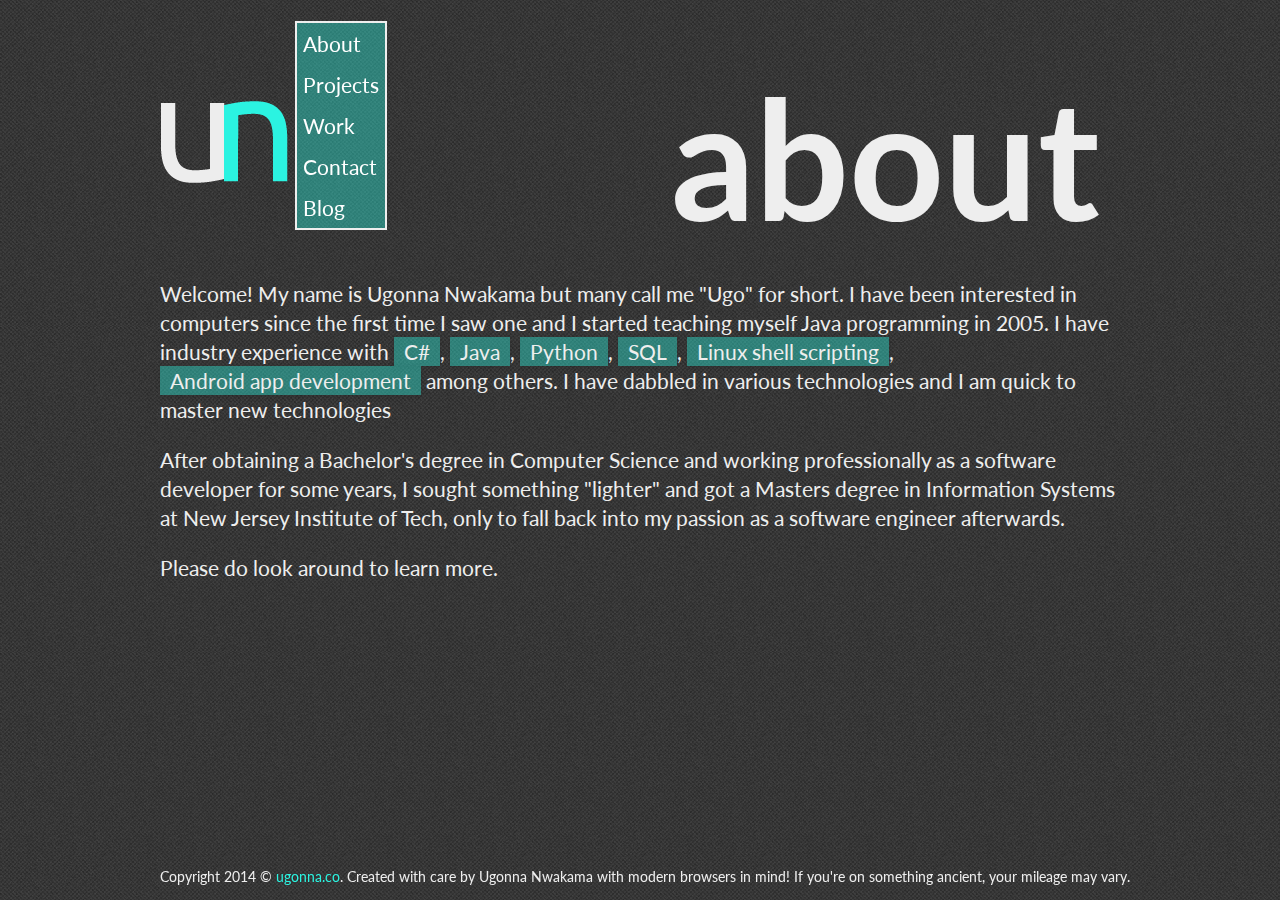
<file: index.html>
<!doctype html>
<!--[if lt IE 7]> <html class="no-js lt-ie9 lt-ie8 lt-ie7" lang="en"> <![endif]-->
<!--[if IE 7]>    <html class="no-js lt-ie9 lt-ie8" lang="en"> <![endif]-->
<!--[if IE 8]>    <html class="no-js lt-ie9" lang="en"> <![endif]-->
<!--[if gt IE 8]><!--> <html class="no-js" lang="en"> <!--<![endif]-->
	<head>
		<!-- Welcome, oh inquisitive one! Look around and you might learn something
         about me. Something... hidden, something rare.
			If I still live and you know me personally, tell me what you think of
			this place.

			-Ugo
		-->

		<meta http-equiv="Content-Type" content="text/html; charset=utf-8" />
		<meta http-equiv="X-UA-Compatible" content="IE=edge,chrome=1
		<meta name="description" content="">
		<meta name="google-site-verification" content="hQLAeV1-3x7b95CJ_bpiBrYWbcMWTm4Qqe3FAgfO9mQ" />
		<meta name="google-site-verification" content="ZVh2GsbN1t8FGU5NiP9UBGTV_Upjv71fjwwt6CpaIQo" />
		<!-- Mobile viewport optimized -->
		<meta name="viewport" content="width=device-width, initial-scale=1.0, user-scalable=yes">

		<title>Ugonna Nwakama - Software Developer / Tech Enthusiast</title>

		<link rel="stylesheet" media="all" href="css/style.css">
		<link rel="stylesheet" media="screen and (min-width: 960px)" href="css/desktop.css">
		<link rel="stylesheet" media="only handheld, screen and (max-width: 960px)" href="css/mobile.css">
		<link href='http://fonts.googleapis.com/css?family=Lato:300' rel='stylesheet' type='text/css'>

		<!-- All JavaScript at the bottom, except this Modernizr build.
		   Modernizr enables HTML5 elements & feature detects for optimal performance. -->
	  <script src="js/libs/modernizr-2.5.3.min.js" type="text/javascript"></script>


	</head>
	<body itemscope itemtype="http://data-vocabulary.org/Person">
		<!-- Used for the parallax scrolling effect, along with the BODY's background -->
		<blockquote id='parallax'></blockquote>

		<header id="head">

			<div id="logo"><img src="img/logo.png" alt="My Logo"/></div>

			<nav id="head_nav_menu">
				<ul>
					 <!-- The about page should be the current page from which to start keyboard nav
					 so it has the class "current"-->
					<li class="current"><a href="#about" class="nav_link">About</a></li>
					<li><a href="#projects" class="nav_link">Projects</a></li>
					<li><a href="#work" class="nav_link">Work</a></li>
					<li><a href="#contact" class="nav_link">Contact</a></li>
					<li>
						<a href="http://blog.ugonna.co" class="nav_link" data-popup="true"
						onClick="recordOutboundLink(this, 'Outbound Links', 'blog');return false;">Blog</a>
					</li>
				</ul>
			</nav>

		</header>

		<div id="main">
			<ul id="mask">
				<li class="section_list">
					<section id="about" class="section">
						<h2 class="section_header">about</h2>
						<p>Welcome! My name is <span itemprop="name">Ugonna Nwakama</span> but many call me
						"<span itemprop="nickname">Ugo</span>" for short. I have been interested in computers since the
						first time I saw one and I started teaching myself Java programming in 2005. I have industry experience
						with <span class="skill">C#</span>,
						<span class="skill">Java</span>, <span class="skill">Python</span>, <span class="skill">SQL</span>,
						<span class="skill">Linux shell scripting</span>, <span class="skill">Android app development</span>
						among others. I have dabbled in various technologies and I am quick to master new technologies</p>

						<p>After obtaining a Bachelor's degree in Computer Science and working professionally as a
						<span itemprop="jobTitle role">software developer</span> for some years, I sought something "lighter" and got
                  a Masters degree in Information Systems at <span itemprop="location">New Jersey</span>
						Institute of Tech, only to fall back into my passion as a software engineer afterwards.</p>

						<p>Please do look around to learn more.</p>
					</section>
				</li>

				<li class="section_list">
					<section id="projects" class="section">
						<h2 class="section_header">projects</h2>
						<p>While most of my software development projects are subject to occupational non-disclosure
						agreements, in my spare time, I have built some tools for personal use:</p>
						<ul class="project_list">
                     <li>
                        <span class="project_name">Product Popularity Predictor (2013)</span>. A sentiment analysis and web-crawler bot
                        (written in Python) that attempts to determine the popularity of consumer products around specific parts
                        of the web through semi-supervised machine learning. Report available
                        <a href="http://ugonna.co/download/ugo-ppp_public_report.pdf"
                           data-popup="true" onClick="recordOutboundLink(this, 'Outbound Links', 'ppp-report');return false;">
                        here (pdf).</a>
                     </li>
							<li><span class="project_name"><a href="http://goo.gl/pTODw" data-popup="true"
							onClick="recordOutboundLink(this, 'Outbound Links', 'eduplanner');return false;">Eduplanner (2012)</a></span>.
							Microsoft store app designed to make it easy for students to keep track of their classes,
							assignments, deadlines, events, appointments and others. It also enables note-taking in a
							simple-to-use format. Available <a href="http://goo.gl/pTODw" data-popup="true">here</a>.</li>
							<li><span class="project_name">Crosshare (2010)</span>. Google chrome extension that allows
							sharing of web pages with other chrome browsers and Android devices. Server written on
							Google App-engine (python) with source available
							<a href="http://goo.gl/qHiUu" data-popup="true"
							onClick="recordOutboundLink(this, 'Outbound Links', 'xross-share');return false;">here</a>. </li>
							<li><span class="project_name">Tour.ist (2011)</span>. Android application that shows
							an Augmented-Reality view of landmarks and points-of-interest around the user. Source available <a href="http://goo.gl/DYYElB" data-popup="true"
							onClick="recordOutboundLink(this, 'Outbound Links', 'tour.ist');return false;">here</a>.</li>
							<!--<li><span class="project_name">Software libraries</span>.
								<ul>
									<li>
									A TextBox for WinRT apps that uses a custom dictionary of suggestions to popup autocomplete options.
									Source code <a href="https://github.com/Ugonna/AutocompleteTextBox" data-popup="true">here</a>
									</li>
								</ul>
							</li>-->
						</ul>
					</section>
				</li>

				<li class="section_list">
					<section id="work" class="section">
						<h2 class="section_header">work</h2>
						<p>Interested in anything software related? Interested in working together? Think I am the kind
						of person you want working for you? You can view my <a href="http://linkedin.com/in/ugonnan"
						onClick="recordOutboundLink(this, 'Outbound Links', 'linkedin.com');return false;" data-popup="true">
						LinkedIn</a> profile, download my <a href="http://ugonna.co/download/ugonna_resume_20141105.pdf">
						resume/CV (pdf)</a> or <a href="#contact" class="slide_nav">contact</a> me on the next page.</p>
					</section>
				</li>

				<li class="section_list">
					<section id="contact" class="section">
						<h2 class="section_header">contact</h2>
						<p>Business or personal, get in touch... </p>
						<aside id="contact_info">
							<nav id="contact_network">
								<ul>
									<li class="contact_list_item linkedin">
										<a href="http://linkedin.com/in/ugonnan" data-popup="true"
										onClick="recordOutboundLink(this, 'Outbound Links', 'linkedin.com');return false;">
											<img src="img/linkedin.png" alt="Contact me on LinkedIn" class="contact_link_img"/>
										</a>
										<span class="contact_link_text">LinkedIn</span>
									</li>
									<li class="contact_list_item google">
										<a href="http://gplus.to/ugonna" data-popup="true"
										onClick="recordOutboundLink(this, 'Outbound Links', 'plus.google.com');return false;">
											<img src="img/gplus.png" alt="Contact me on Google+" class="contact_link_img"/>
										</a>
										<span class="contact_link_text">Google+</span>
									</li>
									<li class="contact_list_item twitter">
										<a href="http://twitter.com/ugonnan" data-popup="true"
										onClick="recordOutboundLink(this, 'Outbound Links', 'twitter.com');return false;">
											<img src="img/twitter.png" alt="Contact me on Twitter" class="contact_link_img"/>
										</a>
										<span class="contact_link_text">Twitter</span>
									</li>
									<li class="contact_list_item github">
										<a href="http://github.com/Ugonna" data-popup="true"
										onClick="recordOutboundLink(this, 'Outbound Links', 'github.com');return false;">
											<img src="img/github.png" alt="View my Github repositories" class="contact_link_img"/>
										</a>
										<span class="contact_link_text">Github</span>
									</li>
									<li class="contact_list_item break stackoverflow">
										<a href="http://stackoverflow.com/users/779983/ugo" data-popup="true"
										onClick="recordOutboundLink(this, 'Outbound Links', 'stackoverflow.com');return false;">
											<img src="img/stackoverflow.png" alt="View my profile on StackOverflow" class="contact_link_img"/>
										</a>
										<span class="contact_link_text">StackOverflow</span>
									</li>
									<li class="contact_list_item facebook">
										<a href="http://facebook.com/ugo.nwakama" data-popup="true"
										onClick="recordOutboundLink(this, 'Outbound Links', 'facebook.com');return false;">
											<img src="img/facebook.png" alt="Contact me on Facebook" class="contact_link_img"/>
										</a>
										<span class="contact_link_text">Facebook</span>
									</li>
									<li class="contact_list_item lastfm">
										<a href="http://www.last.fm/user/ugonnaN" data-popup="true"
										onClick="recordOutboundLink(this, 'Outbound Links', 'last.fm');return false;">
											<img src="img/last_fm.png" alt="View my profile on last.fm" class="contact_link_img"/>
										</a>
										<span class="contact_link_text">last.fm</span>
									</li>
									<li class="contact_list_item email">
										<a href="mailto:%6d%61%69%6c%40%75%67%6f%6e%6e%61%2e%63%6f" data-popup="true"
										onClick="recordOutboundLink(this, 'Outbound Links', 'email');return false;">
											<img src="img/mail.png" alt="Send me an email" class="contact_link_img"/>
										</a>
										<span class="contact_link_text">Email</span>
									</li>
									<li class="contact_list_item phone">
										<a href="tel:+18185846662"
										onClick="recordOutboundLink(this, 'Outbound Links', 'phone');return false;">
											<img src="img/phone.png" alt="Call my phone" class="contact_link_img"/>
										</a>
										<span class="contact_link_text">Phone</span>
									</li>
								</ul>
							</nav>

							<div id="qr_code">
								<img src="img/mecard_249.png" alt="Contact QR code">
								<div class="img_desc">Because everyone does this.</div>
							</div>
						</aside>
					</section>
				</li>
			</ul>
		</div>
		<footer id="foot">
			<p class="copy">Copyright 2014 &copy; <a href="#" class="home" itemprop="url">ugonna.co</a>. Created with care by Ugonna Nwakama
			with modern browsers in mind! If you're on something ancient, your mileage may vary.</p>
			<!-- Prompt IE 6 users to install Chrome Frame.
				chromium.org/developers/how-tos/chrome-frame-getting-started -->
			<!--[if lt IE 7]><p class=chromeframe>Your browser is <em>ancient!</em> <a href="http://browsehappy.com/">Upgrade to a different browser</a> or <a href="http://www.google.com/chromeframe/?redirect=true">install Google Chrome Frame</a> to experience this site.</p><![endif]-->
		</footer>


		<!-- JavaScript at the bottom for fast page loading -->

		<!-- Grab Google CDN's jQuery, with a protocol relative URL; fall back to local if offline -->
		<script src="http://ajax.googleapis.com/ajax/libs/jquery/1.7.1/jquery.min.js"></script>
		<script>window.jQuery || document.write('<script src="js/libs/jquery-1.7.1.min.js"><\/script>')</script>

		<!-- scripts concatenated and minified via build script -->
		<script src="js/plugins.js"></script>
		<script src="js/script.js"></script>
		<!-- end scripts -->

		<!-- Asynchronous Google Analytics snippet -->
		<script type="text/javascript">
			var _gaq = _gaq || [];
			_gaq.push(['_setAccount', 'UA-29963264-1']);
			_gaq.push(['_setDomainName', 'ugonna.co']);
			_gaq.push(['_trackPageview']);

			(function() {
				var ga = document.createElement('script'); ga.type = 'text/javascript'; ga.async = true;
				ga.src = ('https:' == document.location.protocol ? 'https://ssl' : 'http://www') + '.google-analytics.com/ga.js';
				var s = document.getElementsByTagName('script')[0]; s.parentNode.insertBefore(ga, s);
			})();
		</script>

		<!-- Asynchronous Google Analytics snippet for external links with one millisecond delay for
		Googles' script to "catch-up"-->
		<script type="text/javascript">
			function recordOutboundLink(link, category, action) {
				_gat._getTrackerByName()._trackEvent(category, action);

				// If not a popup link, set timeout before changing page
				if (!$(link).data('popup')) {
					setTimeout('document.location = "' + link.href + '"', 100);
				}
			}
		</script>
	</body>
</html>
</file>
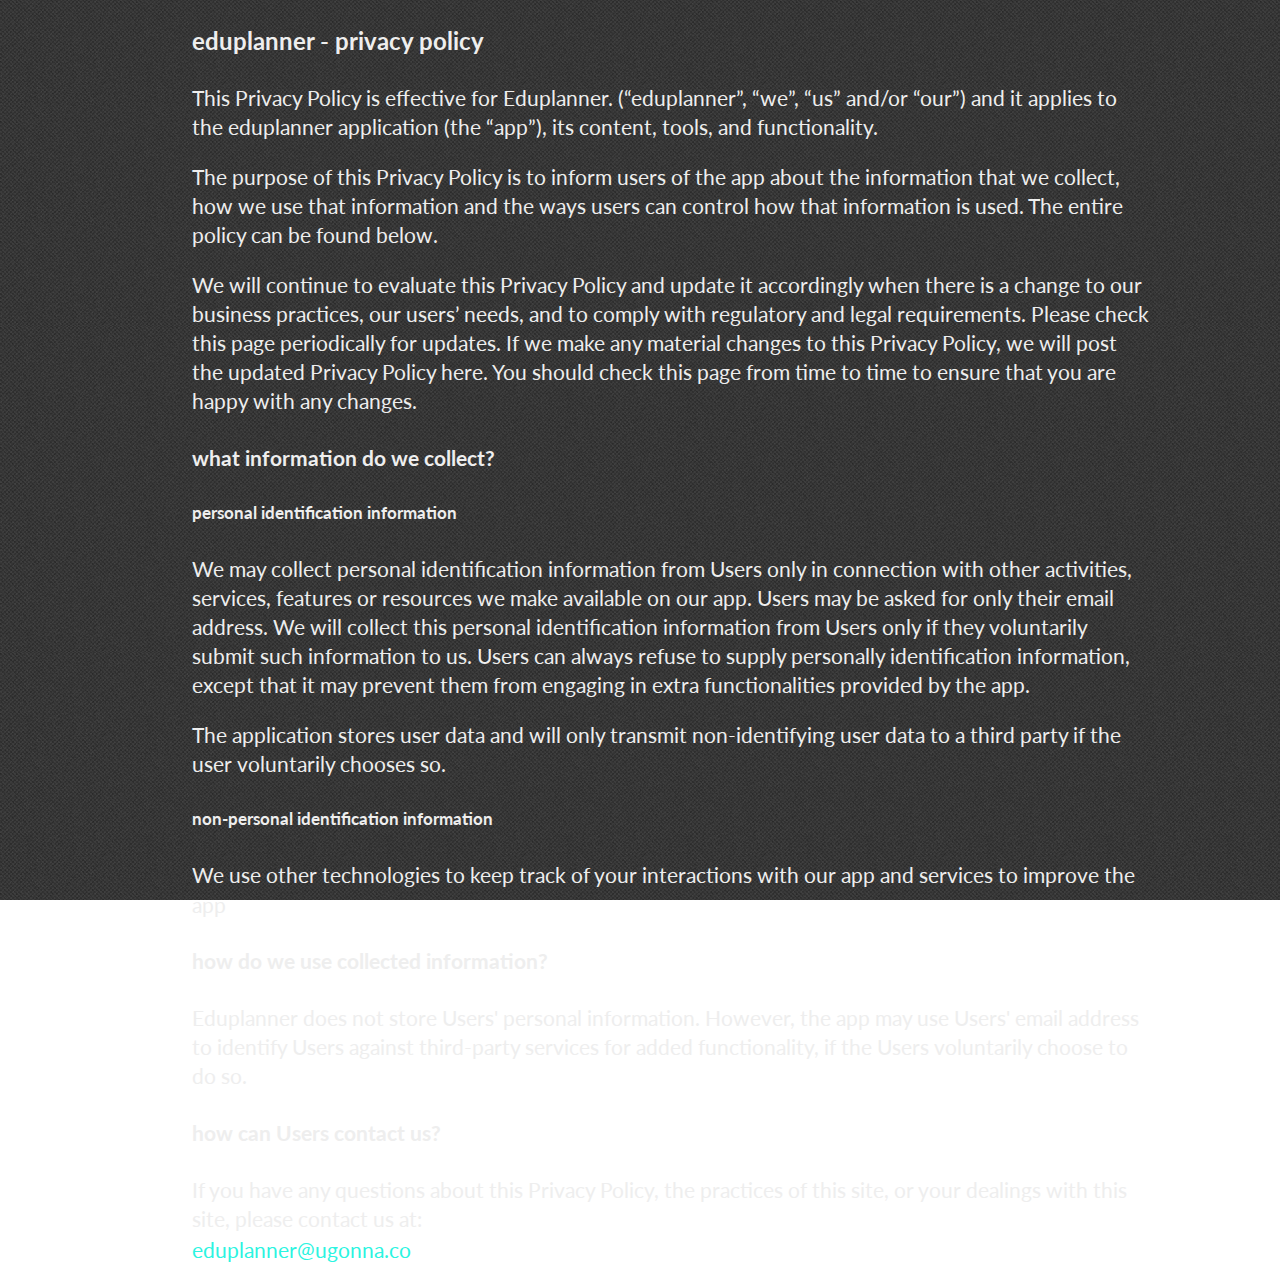
<file: eduplanner/privacy.html>
<!doctype html>
<!--[if lt IE 7]> <html class="no-js lt-ie9 lt-ie8 lt-ie7" lang="en"> <![endif]-->
<!--[if IE 7]>    <html class="no-js lt-ie9 lt-ie8" lang="en"> <![endif]-->
<!--[if IE 8]>    <html class="no-js lt-ie9" lang="en"> <![endif]-->
<!--[if gt IE 8]><!--> <html class="no-js" lang="en"> <!--<![endif]-->
	<head>
		
		<meta http-equiv="Content-Type" content="text/html; charset=utf-8" />
		<meta http-equiv="X-UA-Compatible" content="IE=edge,chrome=1">
		<meta name="description" content="">
		<meta name="google-site-verification" content="hQLAeV1-3x7b95CJ_bpiBrYWbcMWTm4Qqe3FAgfO9mQ" />
		<meta name="google-site-verification" content="ZVh2GsbN1t8FGU5NiP9UBGTV_Upjv71fjwwt6CpaIQo" />
		<!-- Mobile viewport optimized -->
		<meta name="viewport" content="width=device-width, initial-scale=1.0, user-scalable=yes">

		<title>Eduplanner - Privacy Policy</title>
		
		<link rel="stylesheet" media="all" href="../css/style.css">
		<link rel="stylesheet" media="screen and (min-width: 960px)" href="../css/desktop.css">
		<link rel="stylesheet" media="only handheld, screen and (max-width: 960px)" href="../css/mobile.css">
		<link href='http://fonts.googleapis.com/css?family=Lato:300' rel='stylesheet' type='text/css'>

		<!-- All JavaScript at the bottom, except this Modernizr build.
		   Modernizr enables HTML5 elements & feature detects for optimal performance. -->
	  <script src="../js/libs/modernizr-2.5.3.min.js" type="text/javascript"></script>

	  
	</head>
	<body>
		
		
		<div id="main">
			<section class="section">
				<h3 class="section_header">eduplanner - privacy policy</h3>
				<p>This Privacy Policy is effective for Eduplanner. (“eduplanner”, “we”, “us” and/or “our”)
				and it applies to the eduplanner application (the “app”), its content, tools, and functionality.</p>
				
				<p>The purpose of this Privacy Policy is to inform users of the app about the information that we collect,
				how we use that information and the ways users can control how that information is used. The entire
				policy can be found below.</p>
				
				<p>We will continue to evaluate this Privacy Policy and update it accordingly when there
				is a change to our business practices, our users’ needs, and to comply with regulatory and legal requirements.
				Please check this page periodically for updates. If we make any material changes to this Privacy Policy, we will post
				the updated Privacy Policy here. You should check this page from time to time to ensure that you are happy with
				any changes.</p>
				
				<h4>what information do we collect?</h4>
				
				<h5>personal identification information</h5>
				<p>We may collect personal identification information from Users only in connection with other activities,
				services, features or resources we make available on our app. Users may be asked for only their email address.
				We will collect this personal identification information from Users only if they voluntarily submit such information
				to us. Users can always refuse to supply personally identification information, except that it may prevent them
				from engaging in extra functionalities provided by the app.</p>
				
				<p>The application stores user data and will only transmit non-identifying user data to a third party if the user
				voluntarily chooses so.</p>
				
				<h5>non-personal identification information</h5>
				<p>We use other technologies to keep track of your interactions with our app and services to improve the app</p>
				
				<h4>how do we use collected information?</h4>
				<p>Eduplanner does not store Users' personal information. However, the app may use Users' email address
				to identify Users against third-party services for added functionality, if the Users voluntarily choose to do so.</p>
				
				<h4>how can Users contact us?</h4>
				<p>If you have any questions about this Privacy Policy, the practices of this site, or your dealings
				with this site, please contact us at:</p>
				<a href="mailto:eduplanner@ugonna.co" target="_blank">eduplanner@ugonna.co</a>
			</section>
		</div>

	</body>
</html>
</file>
<file: css/style.css>
/* ==|== primary styles =====================================================
	Me
   ========================================================================== */

#head_nav_menu {
	border: 2px solid;
	vertical-align: middle;
	background: rgba(43,244,225,0.4);
}

	#head_nav_menu li {
		padding: 6px; 
	}

.section_header {
	-webkit-font-smoothing: antialiased;
}
	
h2.section_header {
	margin: 20px 20px 5px 20px;
}

.section_list {
	list-style: none;
}

.project_list li {
	margin-bottom: 20px;
}

.skill {
	/*color: #2bf4e1;*/
	display: inline-block;
	padding: 5px 10px 4px 10px;
	line-height: 20px;
	text-shadow: none;
	letter-spacing: 0;
	bottom: 10px;
	background: rgba(43,244,225,0.4);
	box-shadow: rgba(0, 0, 0, 0.1) 0 2px 5px;
	-webkit-box-shadow: rgba(0, 0, 0, 0.1) 0 2px 5px;
	-moz-box-shadow: rgba(0, 0, 0, 0.1) 0 2px 5px;
	-o-box-shadow: rgba(0, 0, 0, 0.1) 0 2px 5px;
}

.project_name {
	font-weight: bold;
}


/* =============================================================================
   HTML5 display definitions
   ========================================================================== */

article, aside, details, figcaption, figure, footer, header, hgroup, nav, section {
	display: block; 
}
audio, canvas, video { 
	display: inline-block;
	*display: inline; 
	*zoom: 1;
}
audio:not([controls]) {
	display: none; 
}
[hidden] { 
	display: none; 
}

/* =============================================================================
   Base
   ========================================================================== */

/*
 * 1. Correct text resizing oddly in IE6/7 when body font-size is set using em units
 * 2. Prevent iOS text size adjust on device orientation change, without disabling user zoom: h5bp.com/g
 */

html { 
	font-size: 100%; 
	-webkit-text-size-adjust: 100%; 
	-ms-text-size-adjust: 100%;
	text-rendering: optimizeLegibility;
}

html, button, input, select, textarea { 
	font-family: 'Lato', sans-serif;
	font-size: 1.3em;
	color: #eee;
}

body { 
	margin: 0 auto;
	margin-top:10px;
	font-size: 1em;
	line-height: 1.4; 
	background-image: url('../img/back.png');
}

/*
 * Remove text-shadow in selection highlight: h5bp.com/i
 * These selection declarations have to be separate
 * Also: hot pink! (or customize the background color to match your design)
 */

::-moz-selection { 
	background: #fe57a1; 
	color: #fff; 
	text-shadow: none; 
}
::selection {
	background: #fe57a1; 
	color: #fff;
	text-shadow: none; 
}


/* =============================================================================
   Links
   ========================================================================== */

a {
	text-decoration: none;
	transition: color 0.75s;
	-moz-transition: color 0.75s ease-in;
	-webkit-transition: color 0.75s ease-in;
}

a:not(.nav_link) {
	color: #2bf4e1;
}

.nav_link {
	color: #fff
}

a:hover {
	color: #fe57a1;/*color: #00e;*/
}
a:focus {
	outline: thin dotted; 
}

/* Improve readability when focused and hovered in all browsers: h5bp.com/h */
a:hover, a:active { outline: 0; }


/* =============================================================================
   Typography
   ========================================================================== */

abbr[title] { border-bottom: 1px dotted; }

b, strong { font-weight: bold; }

blockquote { margin: 1em 40px; }

dfn { font-style: italic; }

hr { display: block; height: 1px; border: 0; border-top: 1px solid #ccc; margin: 1em 0; padding: 0; }

ins { background: #ff9; color: #000; text-decoration: none; }

mark { background: #ff0; color: #000; font-style: italic; font-weight: bold; }

/* Redeclare monospace font family: h5bp.com/j */
pre, code, kbd, samp { font-family: monospace, serif; _font-family: 'courier new', monospace; font-size: 1em; }

/* Improve readability of pre-formatted text in all browsers */
pre { white-space: pre; white-space: pre-wrap; word-wrap: break-word; }

q { quotes: none; }
q:before, q:after { content: ""; content: none; }

small { font-size: 85%; }

/* Position subscript and superscript content without affecting line-height: h5bp.com/k */
sub, sup { font-size: 75%; line-height: 0; position: relative; vertical-align: baseline; }
sup { top: -0.5em; }
sub { bottom: -0.25em; }


/* =============================================================================
   Lists
   ========================================================================== */

ul, ol {
	margin: 1em 0;
	padding: 0 0 0 40px; 
}
dd { 
	margin: 0 0 0 40px; 
}

/* =============================================================================
   Menus & Navigation
   ========================================================================== */
nav, menu {
	display: inline-block; /*Fixes the width & height of the nav items*/
}

nav ul, nav ol, menu ul, menu ol {
	list-style: none; 
	list-style-image: none; 
	margin: 0; 
	padding: 0px; 
}

/* =============================================================================
   Embedded content
   ========================================================================== */

/*
 * 1. Improve image quality when scaled in IE7: h5bp.com/d
 * 2. Remove the gap between images and borders on image containers: h5bp.com/i/440
 */

img { border: 0; -ms-interpolation-mode: bicubic; vertical-align: middle; }

/*
 * Correct overflow not hidden in IE9
 */

svg:not(:root) { overflow: hidden; }


/* =============================================================================
   Figures
   ========================================================================== */

figure { margin: 0; }


/* =============================================================================
   Forms
   ========================================================================== */

form { margin: 0; }
fieldset { border: 0; margin: 0; padding: 0; }

/* Indicate that 'label' will shift focus to the associated form element */
label { cursor: pointer; }

/*
 * 1. Correct color not inheriting in IE6/7/8/9
 * 2. Correct alignment displayed oddly in IE6/7
 */

legend { border: 0; *margin-left: -7px; padding: 0; white-space: normal; }

/*
 * 1. Correct font-size not inheriting in all browsers
 * 2. Remove margins in FF3/4 S5 Chrome
 * 3. Define consistent vertical alignment display in all browsers
 */

button, input, select, textarea { font-size: 100%; margin: 0; vertical-align: baseline; *vertical-align: middle; }

/*
 * 1. Define line-height as normal to match FF3/4 (set using !important in the UA stylesheet)
 */

button, input { line-height: normal; }

/*
 * 1. Display hand cursor for clickable form elements
 * 2. Allow styling of clickable form elements in iOS
 * 3. Correct inner spacing displayed oddly in IE7 (doesn't effect IE6)
 */

button, input[type="button"], input[type="reset"], input[type="submit"] { cursor: pointer; -webkit-appearance: button; *overflow: visible; }

/*
 * Re-set default cursor for disabled elements
 */

button[disabled], input[disabled] { cursor: default; }

/*
 * Consistent box sizing and appearance
 */

input[type="checkbox"], input[type="radio"] { box-sizing: border-box; padding: 0; *width: 13px; *height: 13px; }
input[type="search"] { -webkit-appearance: textfield; -moz-box-sizing: content-box; -webkit-box-sizing: content-box; box-sizing: content-box; }
input[type="search"]::-webkit-search-decoration, input[type="search"]::-webkit-search-cancel-button { -webkit-appearance: none; }

/*
 * Remove inner padding and border in FF3/4: h5bp.com/l
 */

button::-moz-focus-inner, input::-moz-focus-inner { border: 0; padding: 0; }

/*
 * 1. Remove default vertical scrollbar in IE6/7/8/9
 * 2. Allow only vertical resizing
 */

textarea { overflow: auto; vertical-align: top; resize: vertical; }

/* Colors for form validity */
input:valid, textarea:valid {  }
input:invalid, textarea:invalid { background-color: #f0dddd; }


/* =============================================================================
   Tables
   ========================================================================== */

table { border-collapse: collapse; border-spacing: 0; }
td { vertical-align: top; }


/* =============================================================================
   Chrome Frame Prompt
   ========================================================================== */

.chromeframe { margin: 0.2em 0; background: #ccc; color: black; padding: 0.2em 0; }


/* ==|== non-semantic helper classes ========================================
   Please define your styles before this section.
   ========================================================================== */

/* For image replacement */
.ir { display: block; border: 0; text-indent: -999em; overflow: hidden; background-color: transparent; background-repeat: no-repeat; text-align: left; direction: ltr; *line-height: 0; }
.ir br { display: none; }

/* Hide from both screenreaders and browsers: h5bp.com/u */
.hidden { display: none !important; visibility: hidden; }

/* Hide only visually, but have it available for screenreaders: h5bp.com/v */
.visuallyhidden { border: 0; clip: rect(0 0 0 0); height: 1px; margin: -1px; overflow: hidden; padding: 0; position: absolute; width: 1px; }

/* Extends the .visuallyhidden class to allow the element to be focusable when navigated to via the keyboard: h5bp.com/p */
.visuallyhidden.focusable:active, .visuallyhidden.focusable:focus { clip: auto; height: auto; margin: 0; overflow: visible; position: static; width: auto; }

/* Hide visually and from screenreaders, but maintain layout */
.invisible { visibility: hidden; }

/* Contain floats: h5bp.com/q */
.clearfix:before, .clearfix:after { content: ""; display: table; }
.clearfix:after { clear: both; }
.clearfix { *zoom: 1; }



/* ==|== print styles =======================================================
   Print styles.
   Inlined to avoid required HTTP connection: h5bp.com/r
   ========================================================================== */

@media print {
  * { background: transparent !important; color: black !important; box-shadow:none !important; text-shadow: none !important; filter:none !important; -ms-filter: none !important; } /* Black prints faster: h5bp.com/s */
  a, a:visited { text-decoration: underline; }
  a[href]:after { content: " (" attr(href) ")"; }
  abbr[title]:after { content: " (" attr(title) ")"; }
  .ir a:after, a[href^="javascript:"]:after, a[href^="#"]:after { content: ""; }  /* Don't show links for images, or javascript/internal links */
  pre, blockquote { border: 1px solid #999; page-break-inside: avoid; }
  thead { display: table-header-group; } /* h5bp.com/t */
  tr, img { page-break-inside: avoid; }
  img { max-width: 100% !important; }
  @page { margin: 0.5cm; }
  p, h2, h3 { orphans: 3; widows: 3; }
  h2, h3 { page-break-after: avoid; }
}
</file>
<file: css/desktop.css>
/* ==|== primary styles =====================================================
   Author: Ugo
   ========================================================================== */

#head {
	display: inline;
	position: fixed;
	float: left;
}

#logo {
	padding: 0 auto;
	display: inline;
	vertical-align: middle;
}

#main {
	width:100%;
	height:100%;
}

	#main p {
		clear: both;
		margin-bottom: 2px;
	}

@media (max-height: 760px) {
   #main p, #main .project_list {
      font-size: 0.9em;
   }

   #head_nav_menu li {
      font-size: 0.8em;
   }
}

#mask {
	width:400%;
	height:100%;
	padding-left: 0;
}

/* Make an estimate for the screen res and try to center whole
 * content by adding padding. Javascript will later get correct
 * center when loaded and assign the correct padding
 */
#head, .section, #foot{
	padding-left: 15%;
}

.section_list {
	float: left;
	width: 25%; /* width of container divided by number of contained: 100% / 4= 25% */
	margin-left: auto;
	margin-right: auto;
}

.section {
	width: 960px;
}

h2.section_header {
	font-size: 8em;
	float: right;
}

.project_list {
	column-count: 2;
	-moz-column-count: 2;
	-o-column-count: 2;
	-webkit-column-count: 2;
	column-rule: 1px solid #eee;
    -moz-column-rule: 1px solid #eee;
	-o-column-rule: 1px solid #eee;
	-webkit-column-rule: 1px solid #eee;
	column-gap: 2em;
	-moz-column-gap: 2em;
	-o-column-gap: 2em;
	-webkit-column-gap: 2em;
}

#contact_info {
	margin-left: auto;
	margin-right: auto;
	width: 100%;
	padding-top: 15px;
}

#contact_network {
	margin-bottom: 0px;
	padding-left: 0px;
	position: relative; /* Needed so that the child <span> could be position absolute but relative to this*/
}

/* HACK! The span in the li doesn't extend the width of the li in webkit browsers, I think.
   In Chrome, the span text falls beneath the image. A fixed width is used to allow the span
   to extend
 */
 /*TODO Fix this phenomena */
#contact_network li {
	/*width: 64px;*/ /* Phenomena will no longer be encountered. Styling and arrangement has changed*/
	float: left;
	vertical-align: middle;
}

	#contact_network .break {
		clear: left;
	}

.contact_link_img {
	position: relative;
	transition: 0.5s;
	-moz-transition: 0.5s;
	-o-transition: 0.5s;
	-webkit-transition: 0.5s;
}

	.contact_list_item:hover .contact_link_img {
		transform: perspective(500px) rotateY(40deg);
		-moz-transform: perspective(500px) rotateY(40deg);
		-o-transform: perspective(500px) rotateY(40deg);
		-webkit-transform: perspective(500px) rotateY(40deg);
	}

.contact_link_text {
	font-size: 1.2em;
	width: 0;
	padding: 0;
	position: absolute;
	top: 0px;
	left: 300px;
	display:block;
	overflow: hidden;
	transition: 0.5s;
	-moz-transition: 0.5s;
	-ms-transition: 0.5s;
	-o-transition: 0.5s;
	-webkit-transition: 0.5s;
}

#contact_network .contact_list_item:hover .contact_link_text {
	width: auto;
	padding:0 20px;
	overflow: visible;
}

	#contact_network .contact_list_item:hover .contact_link_text {
		padding: 5px 10px 4px 10px;
		text-shadow: none;
		letter-spacing: 0;
		box-shadow: rgba(0, 0, 0, 0.1) 0 2px 5px;
		-moz-box-shadow: rgba(0, 0, 0, 0.1) 0 2px 5px;
		-ms-box-shadow: rgba(0, 0, 0, 0.1) 0 2px 5px;
		-o-box-shadow: rgba(0, 0, 0, 0.1) 0 2px 5px;
		-webkit-box-shadow: rgba(0, 0, 0, 0.1) 0 2px 5px;
	}

	#contact_network .linkedin:hover .contact_link_text {
		/*color: #65b7d2;*/
		background: rgba(101,183,210,0.4);
	}

	#contact_network .google:hover .contact_link_text {
		/*color: #c83e2e;*/
		background: rgba(200,62,46,0.4);
	}

	#contact_network .twitter:hover .contact_link_text {
		/*color: #45b0e3;*/
		background: rgba(69,176,227,0.4);
	}

   #contact_network .github:hover .contact_link_text {
      /*color: #4183c4;*/
      background: rgba(65, 131, 196, 0.4);
   }

	#contact_network .stackoverflow:hover .contact_link_text {
		/*color: #ff750f;*/
		background: rgba(255,117,15,0.4);
	}

	#contact_network .lastfm:hover .contact_link_text {
		/*color: #f40909;*/
		background: rgba(244,9,9,0.4);
	}

	#contact_network .facebook:hover .contact_link_text {
		/*color: #39599f;*/
		background: rgba(57,89,159,0.4);
	}

	#contact_network .email:hover .contact_link_text {
		/*color: #b1e400;*/
		background: rgba(177,228,0,0.4);
	}

	#contact_network .phone {
		/*color: #b1e400;*/
		visibility: hidden;
	}


#qr_code {
	vertical-align: bottom;
	position:relative;
	float: right;
}

	#qr_code img{
		opacity:1;
		transition: opacity;
		-moz-transition: opacity;
		-ms-transition: opacity;
		-o-transition: opacity;
		-webkit-transition: opacity;
		transition-timing-function: ease-out;
		-moz-transition-timing-function: ease-out;
		-ms-transition-timing-function: ease-out;
		-o-transition-timing-function: ease-out;
		-webkit-transition-timing-function: ease-out;
		transition-duration: 500ms;
		-moz-transition-duration: 500ms;
		-ms-transition-duration: 500ms;
		-o-transition-duration: 500ms;
		-webkit-transition-duration: 500ms;
	}

	#qr_code .img_desc{
		position: absolute;
		top: 0;
		left: 0;
		background: #000;
		color: #eee;
		text-align: center;
		vertical-align: bottom;
		height: 100%;
		opacity: 0;
		transition: opacity;
		-moz-transition: opacity;
		-ms-transition: opacity;
		-o-transition: opacity;
		-webkit-transition: opacity;
		transition-timing-function: ease-out;
		-moz-transition-timing-function: ease-out;
		-ms-transition-timing-function: ease-out;
		-o-transition-timing-function: ease-out;
		-webkit-transition-timing-function: ease-out;
		transition-duration: 500ms;
		-moz-transition-duration: 500ms;
		-ms-transition-duration: 500ms;
		-o-transition-duration: 500ms;
		-webkit-transition-duration: 500ms;
	}

		#qr_code .img_desc:hover{
			opacity: .9;
			transition: opacity;
			-moz-transition: opacity;
			-ms-transition: opacity;
			-o-transition: opacity;
			-webkit-transition: opacity;
			transition-timing-function: ease-out;
			-moz-transition-timing-function: ease-out;
			-ms-transition-timing-function: ease-out;
			-o-transition-timing-function: ease-out;
			-webkit-transition-timing-function: ease-out;
			transition-duration: 500ms;
			-moz-transition-duration: 500ms;
			-ms-transition-duration: 500ms;
			-o-transition-duration: 500ms;
			-webkit-transition-duration: 500ms;
		}

#foot {
	position: fixed;
	left: 0px;
	bottom: 0px;
	width: 100%;
	font-size: 0.65em;
}

/* =============================================================================
   Base
   ========================================================================== */

body {
	background-attachment: fixed;
}

/* =============================================================================
   Custom scroll bar
   ========================================================================== */

::-webkit-scrollbar {
    height: 12px;
    overflow: visible;
    width: 12px;
    background: #fff;
}
::-webkit-scrollbar-button {
    display: none;
    height:0;
    width: 0;
}
::-webkit-scrollbar-track {
    -moz-background-clip: border;
    -webkit-background-clip: border;
    background-clip: border-box;
    border-width: 0 0 0 4px;
    border: solid transparent;
}
::-webkit-scrollbar-track:hover {
    background-color:rgba(0,0,0,.05);
    -moz-box-shadow: inset 1px 0 0 rgba(0,0,0,.1);
    -webkit-box-shadow: inset 1px 0 0 rgba(0,0,0,.1);
    box-shadow: inset 1px 0 0 rgba(0,0,0,.1);
}
::-webkit-scrollbar-track:active {
    background-color:rgba(0,0,0,.05);
	box-shadow: inset 1px 0 0 rgba(0,0,0,.14), inset -1px 0 0 rgba(0,0,0,.07);
    -webkit-box-shadow: inset 1px 0 0 rgba(0,0,0,.14), inset -1px 0 0 rgba(0,0,0,.07);
}
::-webkit-scrollbar-track:horizontal {
    border-width: 4px 0 0;
}
::-webkit-scrollbar-track:horizontal:hover {
	box-shadow: inset 0 1px 0 rgba(0,0,0,.1);
    -webkit-box-shadow: inset 0 1px 0 rgba(0,0,0,.1);
}
::-webkit-scrollbar-track:horizontal:active {
    -webkit-box-shadow: inset 0 1px 0 rgba(0,0,0,.14), inset 0 -1px 0 rgba(0,0,0,.07);
    box-shadow: inset 0 1px 0 rgba(0,0,0,.14), inset 0 -1px 0 rgba(0,0,0,.07);
}
::-webkit-scrollbar-thumb {
    -webkit-background-clip: border;
    background-clip: border-box;
    background-color: rgba(0,0,0,.2);
    -webkit-box-shadow: inset 1px 1px 0 rgba(0,0,0,.1),inset 0 -1px 0 rgba(0,0,0,.07);
    box-shadow: inset 1px 1px 0 rgba(0,0,0,.1),inset 0 -1px 0 rgba(0,0,0,.07);
    min-height: 28px;
    padding: 100px 0 0;
}
::-webkit-scrollbar-thumb:hover {
    background-color:rgba(0,0,0,.4);
    -webkit-box-shadow: inset 1px 1px 1px rgba(0,0,0,.25);
    box-shadow: inset 1px 1px 1px rgba(0,0,0,.25);
}
::-webkit-scrollbar-thumb:active {
    background-color:rgba(0,0,0,0.5);
    -webkit-box-shadow: inset 1px 1px 3px rgba(0,0,0,0.35);
    box-shadow: inset 1px 1px 3px rgba(0,0,0,0.35);
}
::-webkit-scrollbar-thumb:horizontal {
    border-width: 6px 1px 1px;
    -webkit-box-shadow: inset 1px 1px 0 rgba(0,0,0,.1), inset -1px 0 0 rgba(0,0,0,.07);
    box-shadow: inset 1px 1px 0 rgba(0,0,0,.1), inset -1px 0 0 rgba(0,0,0,.07);
    padding: 0 0 0 100px;
}
::-webkit-scrollbar-corner {
    background: transparent;
}
body::-webkit-scrollbar-track-piece {
    -webkit-background-clip: border;
    background-clip: border-box;
    background-color: #f5f5f5;
    -webkit-box-shadow: inset 1px 0 0 rgba(0,0,0,.14), inset -1px 0 0 rgba(0,0,0,.07);
    box-shadow: inset 1px 0 0 rgba(0,0,0,.14), inset -1px 0 0 rgba(0,0,0,.07);
}
body::-webkit-scrollbar-track-piece:horizontal {
    border-width:3px 0 0;
    -webkit-box-shadow: inset 0 1px 0 rgba(0,0,0,.14), inset 0 -1px 0 rgba(0,0,0,.07);
    box-shadow: inset 0 1px 0 rgba(0,0,0,.14), inset 0 -1px 0 rgba(0,0,0,.07);
}
body::-webkit-scrollbar-thumb {
    border-width: 1px 1px 1px 5px;
}
body::-webkit-scrollbar-thumb:horizontal {
    border-width: 5px 1px 1px;
}
body::-webkit-scrollbar-corner {
    -webkit-background-clip: border;
    background-clip: border-box;
    background-color: #f5f5f5;
    border-width: 3px 0 0 3px;
    border: solid #fff;
    -webkit-box-shadow: inset 1px 1px 0 rgba(0,0,0,.14);
    box-shadow: inset 1px 1px 0 rgba(0,0,0,.14);
}
</file>
<file: css/mobile.css>
/* ==|== primary styles =====================================================
   Author: Ugo
   ========================================================================== */

body {
	padding: 0 10px 0 10px;
}

#main {
	font-size: 0.8em;
}

#head_nav_menu li {
	float: left;
	font-size: 0.8em;
}

#logo {
	height: 100%;
	padding: 0 auto;
	display: inline-block;
	vertical-align: middle;
}

#mask {
	height:100%;
	padding: 0 2px 0 2px;
}

h2.section_header {
	font-size: 4.5em;
	text-align: right;
}

.section {
	margin-bottom: 40px;
}

#contact_network {
	column-count: 2;
	-moz-column-count: 2;
	-ms-column-count: 2;
	-o-column-count: 2;
	-webkit-column-count: 2;
	column-gap: 2em;
	-moz-column-gap: 2em;
	-ms-column-gap: 2em;
	-o-column-gap: 2em;
	-webkit-column-gap: 2em;
	width: 100%;
	margin-left:auto;
	margin-right:auto;
	padding-bottom: 50px;
}
	#contact_network ul {
		padding-bottom: 50px;
	}

		#contact_network ul li a {
			padding: 0px;
			margin-bottom: 0px;
		}

	#contact_network .contact_link_img {
		margin-bottom: 0px;
	}

	#contact_network .contact_link_text {
		padding: 5px 10px 4px 10px;
		text-shadow: none;
		font-size: 0.6em;
		letter-spacing: 0;
		box-shadow: rgba(0, 0, 0, 0.1) 0 2px 5px;
		-moz-box-shadow: rgba(0, 0, 0, 0.1) 0 2px 5px;
		-ms-box-shadow: rgba(0, 0, 0, 0.1) 0 2px 5px;
		-o-box-shadow: rgba(0, 0, 0, 0.1) 0 2px 5px;
		-webkit-box-shadow: rgba(0, 0, 0, 0.1) 0 2px 5px;
		margin-top: 0px;
	}

	#contact_network .linkedin .contact_link_text {
		/*color: #65b7d2;*/
		background: rgba(101,183,210,0.4);
	}

	#contact_network .google .contact_link_text {
		/*color: #c83e2e;*/
		background: rgba(200,62,46,0.4);
	}

	#contact_network .twitter .contact_link_text {
		/*color: #45b0e3;*/
		background: rgba(69,176,227,0.4);
	}

	#contact_network .github .contact_link_text {
		/*color: #4183c4;*/
		background: rgba(65, 131, 196, 0.4);
	}

	#contact_network .stackoverflow .contact_link_text {
		/*color: #ff750f;*/
		background: rgba(255,117,15,0.4);
	}

	#contact_network .lastfm .contact_link_text {
		/*color: #f40909;*/
		background: rgba(244,9,9,0.4);
	}

	#contact_network .facebook .contact_link_text {
		/*color: #39599f;*/
		background: rgba(57,89,159,0.4);
	}

	#contact_network .email .contact_link_text {
		/*color: #b1e400;*/
		background: rgba(177,228,0,0.4);
	}

	#contact_network .phone .contact_link_text {
		/*color: #b1e400;*/
		background: rgba(159,11,83,0.4);
	}

#qr_code {
	display: none;
}

#foot {
	width: 95%;
	margin-left: auto;
	margin-right: auto;
	font-size: 0.55em;
}

/* =============================================================================
   Base
   ========================================================================== */

body {
	line-height: 1.231;
}

html, button, input, select, textarea {
	font-size: 1.5em;
}

/* =============================================================================
   Embedded content
   ========================================================================== */

/*
 * Reintroduce inner spacing in 'table' to avoid overlap and whitespace issues in IE6/7
 */

table button, table input { *overflow: auto; }

/*
 * 1. Display hand cursor for clickable form elements
 * 2. Allow styling of clickable form elements in iOS
 */

button, input[type="button"], input[type="reset"], input[type="submit"], [role="button"] { cursor: pointer; -webkit-appearance: button; }

/*
 * Consistent box sizing and appearance
 */

input[type="checkbox"], input[type="radio"] { box-sizing: border-box; padding: 0; }
input[type="search"] { -webkit-appearance: textfield; -moz-box-sizing: content-box; -webkit-box-sizing: content-box; box-sizing: content-box; }
input[type="search"]::-webkit-search-decoration { -webkit-appearance: none; }


/* =============================================================================
   Tables
   ========================================================================== */

table { border-collapse: collapse; border-spacing: 0; }
td { vertical-align: top; }


/*
 * Media queries for responsive design github.com/h5bp/mobile-boilerplate/wiki/The-Style
 */


/* iPhone 4, Opera Mobile 11 and other high pixel ratio devices ----------- */
@media
only screen and (-webkit-min-device-pixel-ratio: 1.5),
only screen and (-o-min-device-pixel-ratio: 3/2),
only screen and (min--moz-device-pixel-ratio: 1.5),
only screen and (min-device-pixel-ratio: 1.5) {
  /* Styles */
}


/* ==|== non-semantic helper classes ========================================
   Please define your styles before this section.
   ========================================================================== */

/* prevent callout */
.nocallout {-webkit-touch-callout: none;}

/* A hack for HTML5 contenteditable attribute on mobile */
textarea[contenteditable] {-webkit-appearance: none;}

/* A workaround for S60 3.x and 5.0 devices which do not animated gif images if they have been set as display: none */
.gifhidden {position: absolute; left: -100%;}
</file>
